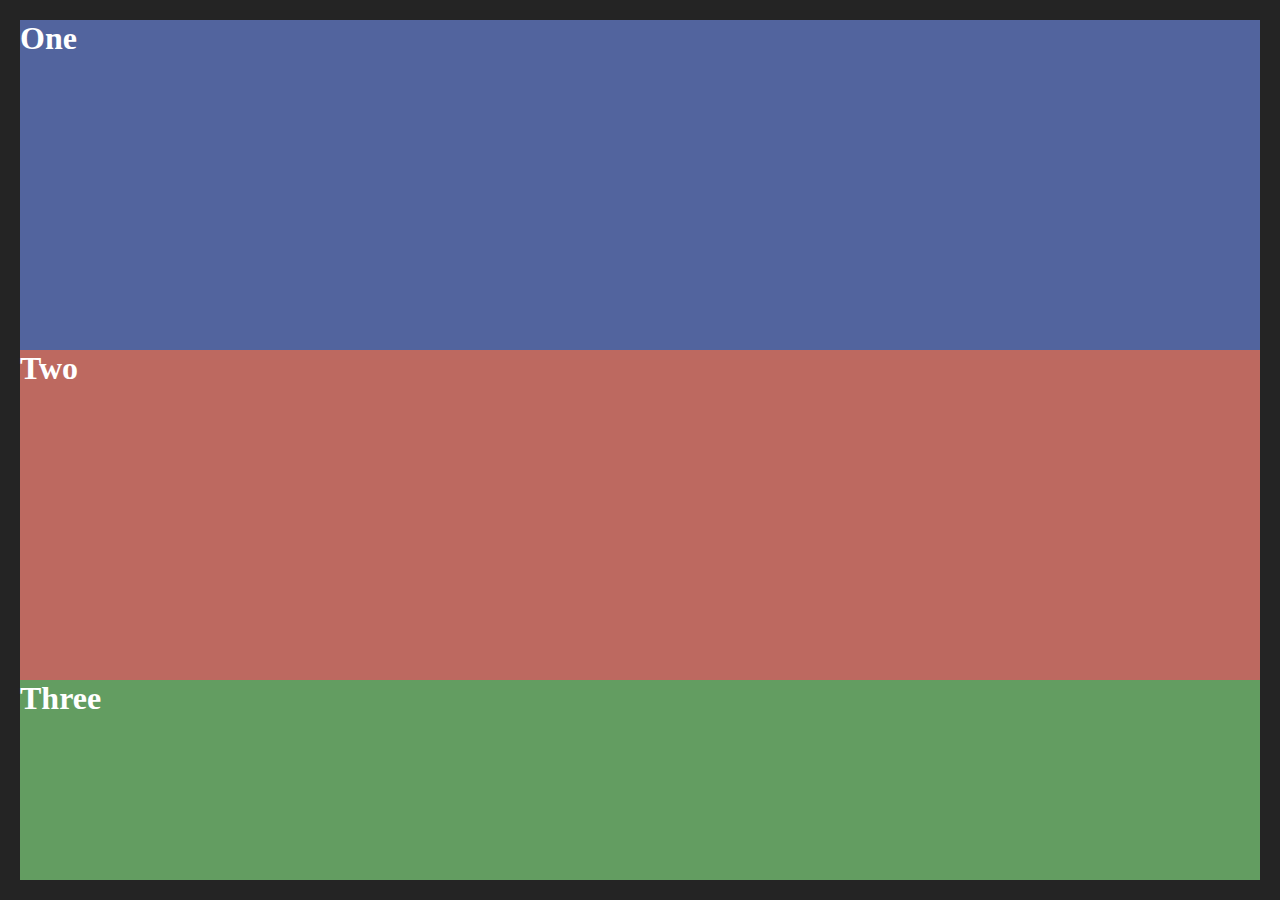
<file: Flexbox/index.html>
<!DOCTYPE html>
<html lang="en">
<head>
    <meta charset="UTF-8">
    <meta name="viewport" content="width=device-width, initial-scale=1.0">
    <link rel="stylesheet" href="./style.css">
    <title>Flexbox</title>
</head>
<body>
    <div class="parent">
        <div class="child1">
            <h1>One</h1>
        </div>
        <div class="child2">
            <h1>Two</h1>
        </div>
        <div class="child3">
            <h1>Three</h2>
        </div>
        <!-- <div class="child4">
            <h1>Four</h1>
        </div> -->
    </div>
    
</body>
</html>
</file>
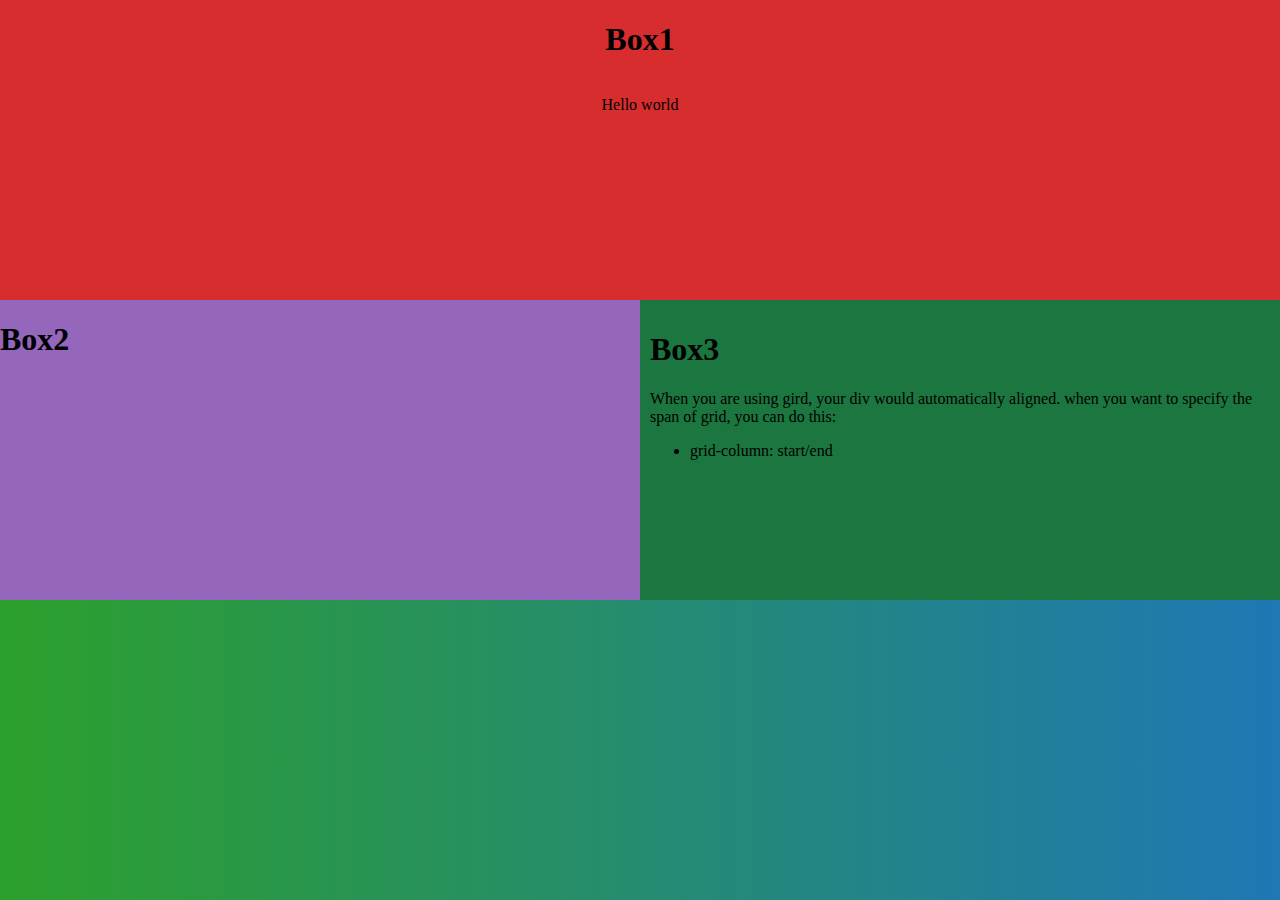
<file: grid/Intro/index.html>
<!DOCTYPE html>
<html lang="en">
<head>
    <meta charset="UTF-8">
    <meta name="viewport" content="width=device-width, initial-scale=1.0">
    <link rel="stylesheet" href="./style.css">
    <title>Grid</title>
</head>
<body>
    <main>
        <div class="box1">
            <h1>Box1</h1>
            <p>Hello world</p>
        </div>
        <div class="box2">
            <h1>Box2</h1>
        </div>
        <div class="box3">
            <h1>Box3</h1>
            <p>
                When you are using gird, your div would automatically aligned.
                when you want to specify the span of grid, you can do this:
                <ul>
                    <li>grid-column: start/end</li>
                </ul>
            </p>
        </div>
    </main>
    
</body>
</html>
</file>
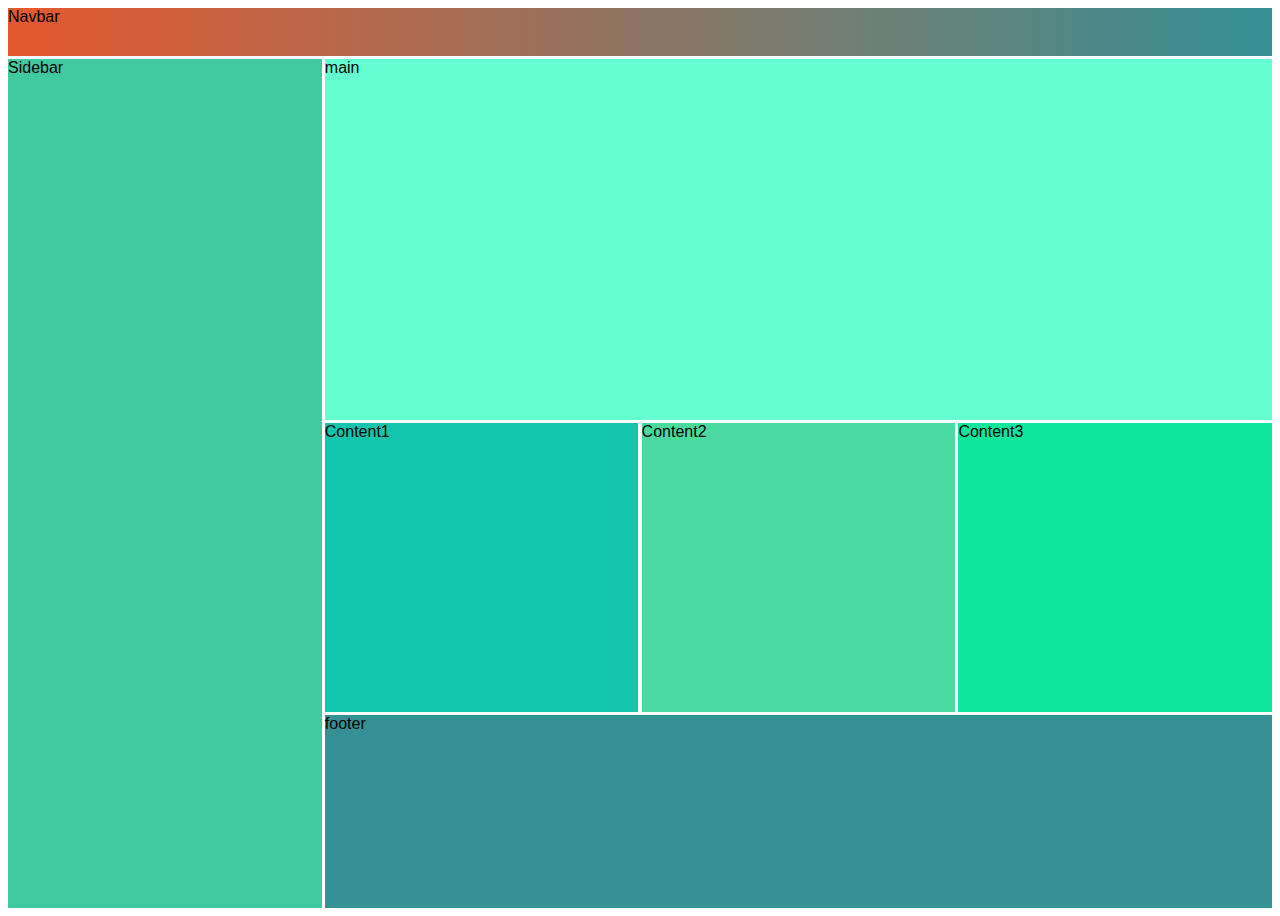
<file: grid/responsive/index.html>
<!DOCTYPE html>
<html lang="en">
<head>
    <meta charset="UTF-8">
    <meta name="viewport" content="width=device-width, initial-scale=1.0">
    <link rel="stylesheet" href="./style.css">
    <title>Responsive Grid</title>
</head>
<body>
    <div class="container">
        <nav>Navbar</nav>
        <main>
            main
        </main>
        <div id="sidebar">Sidebar</div>
        <div id="content1">Content1</div>
        <div id="content2">Content2</div>
        <div id="content3">Content3</div>
        <footer>footer</footer>
    </div>
</body>
</html>
</file>
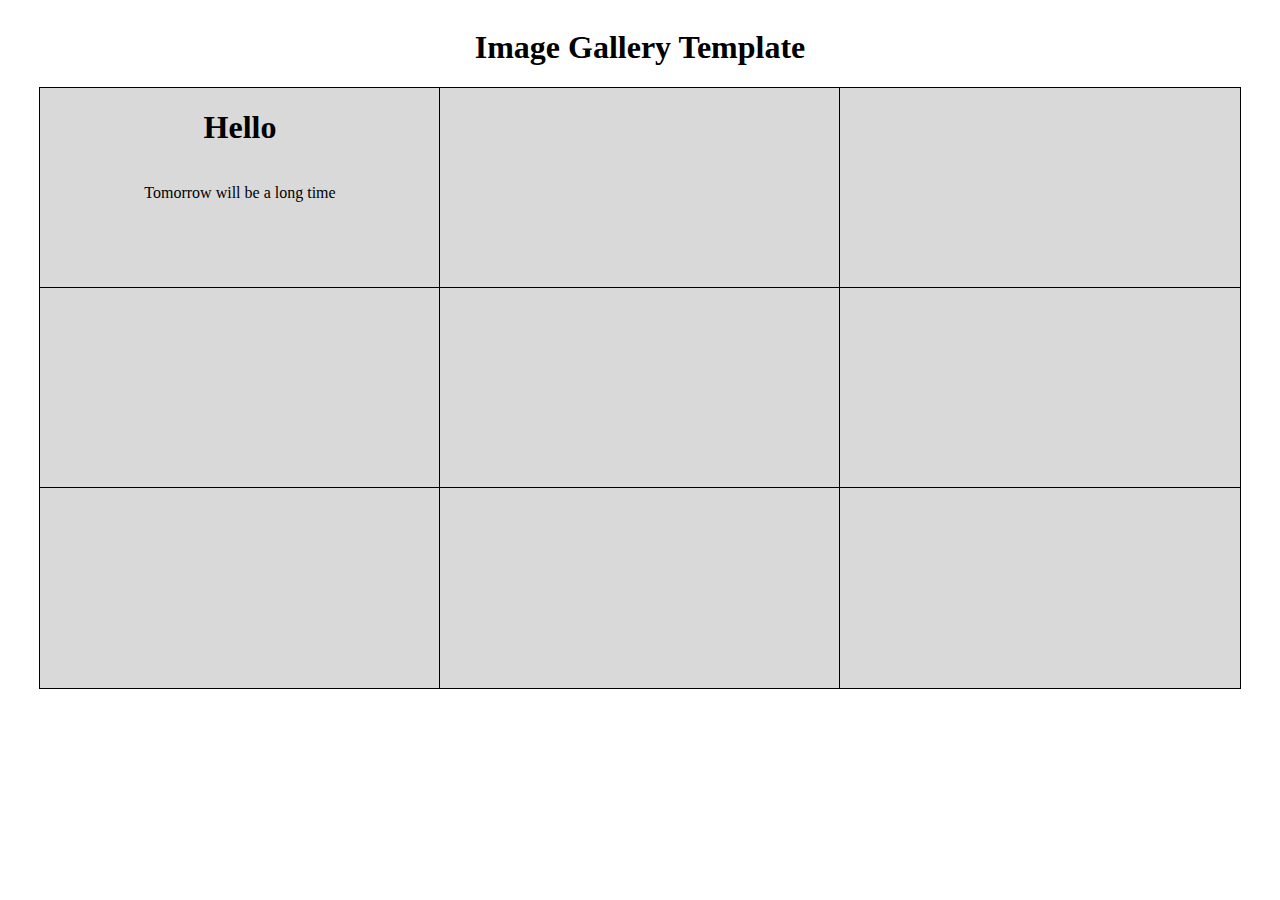
<file: grid/Gallery/gallery.html>
<!DOCTYPE html>
<html lang="en">
<head>
    <meta charset="UTF-8">
    <meta name="viewport" content="width=device-width, initial-scale=1.0">
    <link rel="stylesheet" href="./gallery.css">
    <title>Small Gallery</title>
</head>
<body>
    <main>
        <div class="intro">
            <h1>Image Gallery Template</h1>
        </div>
        
        <div class="gallery">
            <div class="box">
                <h1>Hello</h1>
                <p>Tomorrow will be a long time</p>
            </div>
            <div class="box"></div>
            <div class="box"></div>
            <div class="box"></div>
            <div class="box"></div>
            <div class="box"></div>
            <div class="box"></div>
            <div class="box"></div>
            <div class="box"></div>
        </div>

    </main>
    
</body>
</html>
</file>
<file: Flexbox/style.css>
*{
    box-sizing: border-box;
    margin: 0;
    padding: 0;
}

h1 {
    color: white;
}

.parent {
    height: 100vh;
    border: 20px solid rgba(0, 0, 0, 0.86);
    display: flex;
    flex-direction: column;
    flex-wrap: wrap;
}

.child1 {
    width: 100%;
    height: 200px;
    background: rgba(39, 61, 134, 0.8);
    order: 0;
    flex-grow: 1;
}

.child2 {
    width: 100%;
    height: 200px;
    background: rgba(172, 67, 56, 0.8);
    order: 0;
    flex-grow: 1;
}

.child3 {
    width: 100%;
    height: 200px;
    background: rgba(60, 132, 58, 0.8);
}

.child4 {
    width: 200px;
    height: 200px;
    background: rgba(190, 132, 58, 0.8);
}
</file>
<file: grid/Intro/style.css>
body {
    margin: 0;
    padding: 0;
}

main {
    background: linear-gradient(to right, #2CA02C, #1F77B4);
    display: grid;
    height: 100vh;
    grid-template-columns: 1fr 1fr;
    grid-template-rows: 1fr 1fr 1fr;
    grid-template-areas: 
    "box1 box1"
    "box2 box3"
    ;
    
}

.box1 {
    grid-area: box1;
    background: #D72D2E;
    display: flex;
    flex-direction: column;
    align-items: center;
}

.box2 {
    grid-area: box2;
    background: #9467BD;
}

.box3 {
    grid-area: box3;
    padding: 10px;
    margin: 10;
    background: #1B763F;
}
</file>
<file: grid/responsive/style.css>
body {
    font-family:Arial, Helvetica, sans-serif;
}

.container {
    display: grid;
    height: 100vh;
    grid-template-columns: 1fr 1fr 1fr 1fr;  /* no comma , */
    grid-template-rows: 0.2fr 1.5fr 1.2fr 0.8fr;
    grid-template-areas: 
    "nav nav nav nav"
    "sidebar main main main"
    "sidebar content1 content2 content3"
    "sidebar footer footer footer";
    grid-gap:0.2rem;
}

nav {
    background: linear-gradient(to right, #E5582E, #369196);
    grid-area: nav;
}

main {
    background: #64ffd0;
    grid-area: main;
}

#sidebar {
    background: #41c9a0;
    grid-area: sidebar;
}

#content1 {
    background: #14c5ae;
    grid-area: content1;
}

#content2 {
    background: #4adaa0;
    grid-area: content2;
}

#content3 {
    background: #0ce79e;
    grid-area: content3;
}

footer {
    background: #369196;
    grid-area: footer;
}

@media only screen and (max-width:550px) {

    .container {
        grid-template-columns: 1fr;
        grid-template-rows: 0.4fr 0.4fr 2.2fr 1.2fr 1.2fr 1.2fr 1fr;
        grid-template-areas: 
        "nav"
        "sidebar"
        "main"
        "content1"
        "content2"
        "content3"
        "footer";
    }

}
</file>
<file: grid/Gallery/gallery.css>
.intro {
    display: flex;
    flex-direction: column;
    align-items: center;
}

.gallery {
    display: grid;
    grid-template-columns: repeat(auto-fit, minmax(300px, 400px));
    grid-template-rows: repeat(3, 200px);
    justify-content: center;
}

.box {
    background-color: #d9d9d9;
    border: 1px solid black;
    margin: -1px -1px -1px -1px; /* reduce border overlap */
    display: flex;
    flex-direction: column;
    align-items: center;
}
</file>
